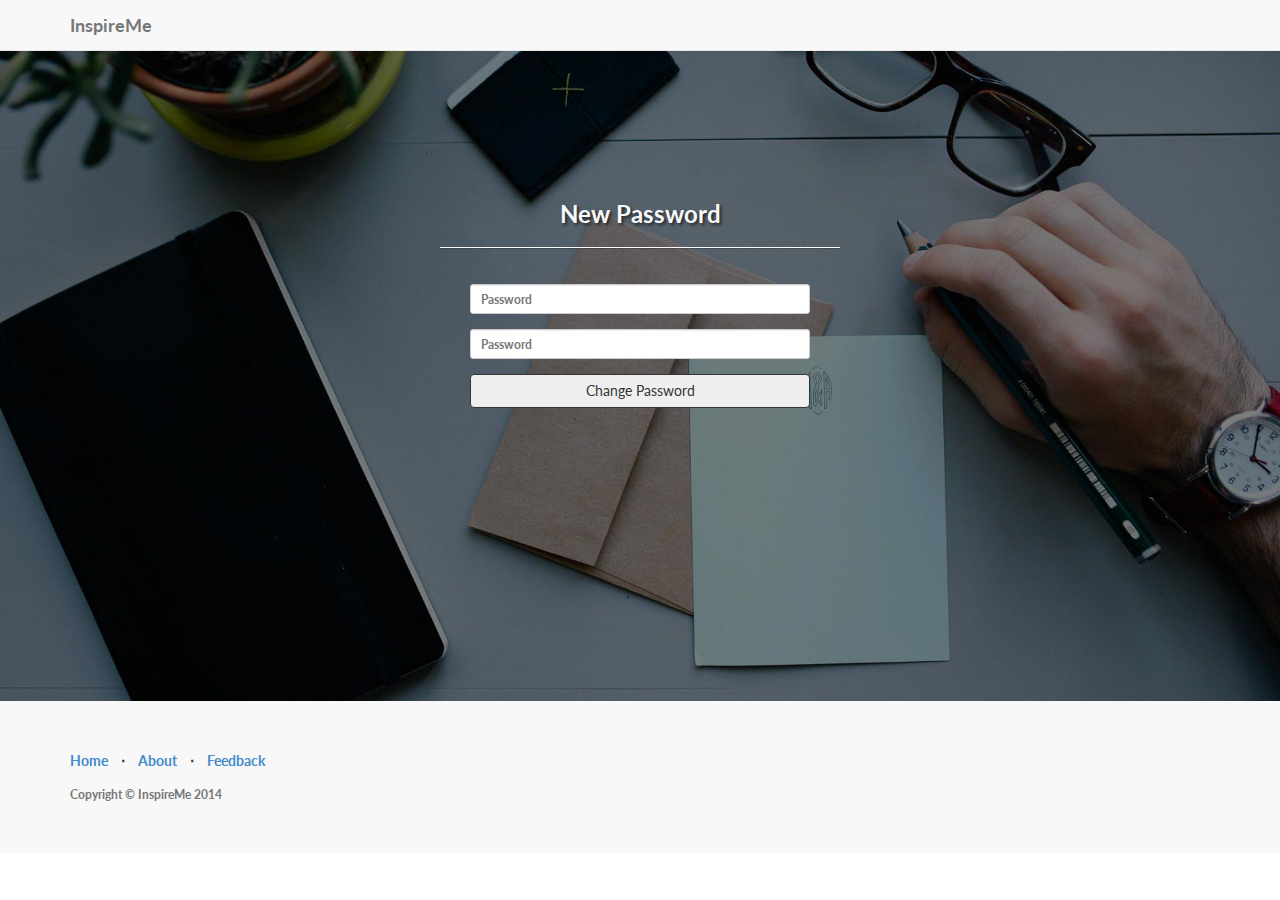
<file: restwebservice/WebContent/newpassword.html>
<!DOCTYPE html>
<html lang="en">

<head>

    <meta charset="utf-8">
    <meta http-equiv="X-UA-Compatible" content="IE=edge">
    <meta name="viewport" content="width=device-width, initial-scale=1">
    <meta name="description" content="">
    <meta name="author" content="">

    <title>InspireMe - New Password</title>

    <!-- Bootstrap Core CSS -->
    <link href="css/bootstrap.min.css" rel="stylesheet">

    <!-- Custom CSS -->
    <link href="css/landing-page.css" rel="stylesheet">
	<link href="css/login.css" rel="stylesheet">

    <!-- Custom Fonts -->
    <link href="font-awesome-4.1.0/css/font-awesome.min.css" rel="stylesheet" type="text/css">
    <link href="http://fonts.googleapis.com/css?family=Lato:300,400,700,300italic,400italic,700italic" rel="stylesheet" type="text/css">
	
	<script src="https://ajax.googleapis.com/ajax/libs/jquery/1.11.1/jquery.min.js"></script>

    <script src="js/newpassword.js"></script>
    <script src="js/loadHeader.js"></script> 


</head>

<body>

    <!-- Navigation -->
    <nav class="navbar navbar-default navbar-fixed-top" role="navigation">
        <div class="container">
            <!-- Brand and toggle get grouped for better mobile display -->
            <div class="navbar-header">
                <button type="button" class="navbar-toggle" data-toggle="collapse" data-target="#bs-example-navbar-collapse-1">
                    <span class="sr-only">Toggle navigation</span>
                    <span class="icon-bar"></span>
                    <span class="icon-bar"></span>
                    <span class="icon-bar"></span>
                </button>
                <a class="navbar-brand" href="index.html">InspireMe</a>
            </div>
            <!-- Collect the nav links, forms, and other content for toggling -->
            <div class="collapse navbar-collapse" id="bs-example-navbar-collapse-1">        
                
            </div>            
        </div>
    </nav>

    
	<!-- Header -->
    <div class="intro-header">

        <div class="container">

            <div class="row">
                <div class="col-lg-12">
                    <div class="intro-message">
                        <h3>New Password</h3>
                        <hr class="intro-divider">
						<div class="panel-body">
							<div class="col-md-4">
							</div>
							<div class="col-md-4">
								<form role="form" id="newpassword" method="post">
									

									<div class="form-group">
										<input type="password" name="password" id="registration_password" class="form-control input-sm" placeholder="Password">
									</div>

									<div class="form-group">
										<input type="password" name="registration_conf_pass" id="registration_conf_pass" class="form-control input-sm" placeholder="Password">
									</div>

										
									<input type="submit" id="newpasswordsubmit" value="Change Password" class="btn btn-block">
								</form>
							</div>
							<div class="col-md-4">
							</div>
						</div>			
                    </div>
                </div>
            </div>
        </div>
    </div>

   <!-- Footer -->
    <footer>
        <div class="container">
            <div class="row">
                <div class="col-lg-12">
                    <ul class="list-inline">
                        <li>
                            <a href="index.html">Home</a>
                        </li>
                        <li class="footer-menu-divider">&sdot;</li>
                        
                        <li>
                            <a href="#">About</a>
                        </li>                        
                        <li class="footer-menu-divider">&sdot;</li>
                        
                        <li>
                            <a href="feedback.html">Feedback</a>
                        </li>
                        <li class="footer-menu-divider"></li>
                        
                    </ul>
                    <p class="copyright text-muted small">Copyright &copy; InspireMe 2014</p>
                </div>
            </div>
        </div>
    </footer>
    
<!-- jQuery Version 1.11.0 -->
    <script src="js/jquery-1.11.0.js"></script>

    <!-- Bootstrap Core JavaScript -->
    <script src="js/bootstrap.min.js"></script>

</body>

</html>
</file>
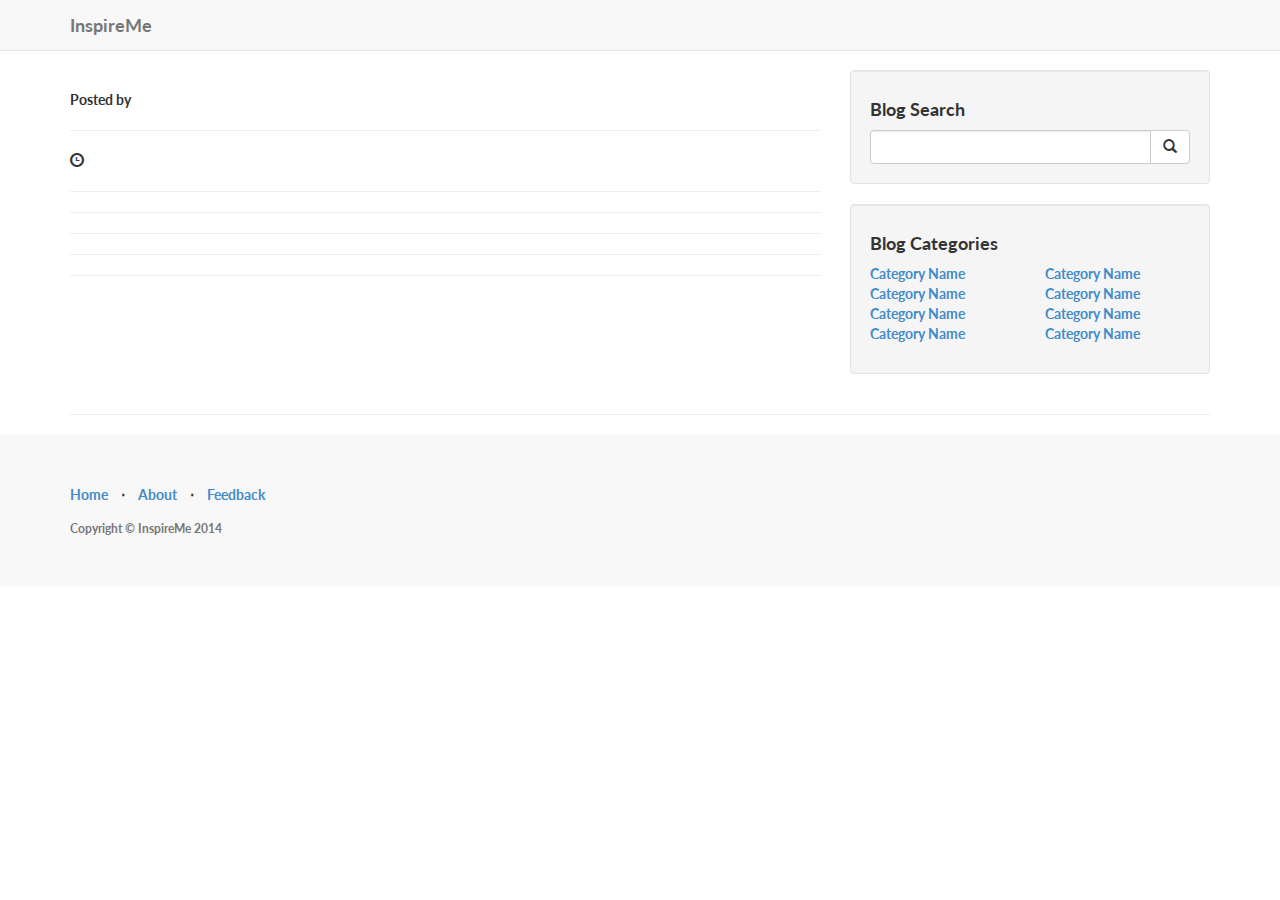
<file: restwebservice/WebContent/post.html>
<!DOCTYPE html>
<html lang="en">

<head>

    <meta charset="utf-8">
    <meta http-equiv="X-UA-Compatible" content="IE=edge">
    <meta name="viewport" content="width=device-width, initial-scale=1">
    <meta name="description" content="">
    <meta name="author" content="">

    <title>InspireMe</title>

    <!-- Bootstrap Core CSS -->
    <link href="css/bootstrap.min.css" rel="stylesheet">

    <!-- Custom CSS -->
    <link href="css/landing-page.css" rel="stylesheet">
    <link href="css/blog-post.css" rel="stylesheet">

    <!-- Custom Fonts -->
    <link href="font-awesome-4.1.0/css/font-awesome.min.css" rel="stylesheet" type="text/css">
    <link href="http://fonts.googleapis.com/css?family=Lato:300,400,700,300italic,400italic,700italic" rel="stylesheet" type="text/css">

	 <!-- Custom JS -->
    <script src="https://ajax.googleapis.com/ajax/libs/jquery/1.11.1/jquery.min.js"></script>
    <script src="js/post.js"></script>
    <script src="js/loadHeader.js"></script>

</head>

<body>

    <!-- Navigation -->
    <nav class="navbar navbar-default navbar-fixed-top" role="navigation">
        <div class="container">
            <!-- Brand and toggle get grouped for better mobile display -->
            <div class="navbar-header">
                <button type="button" class="navbar-toggle" data-toggle="collapse" data-target="#bs-example-navbar-collapse-1">
                    <span class="sr-only">Toggle navigation</span>
                    <span class="icon-bar"></span>
                    <span class="icon-bar"></span>
                    <span class="icon-bar"></span>
                </button>
                <a class="navbar-brand" href="index1.html">InspireMe</a>
            </div>
            <!-- Collect the nav links, forms, and other content for toggling -->
            <div class="collapse navbar-collapse" id="bs-example-navbar-collapse-1">               
            </div>
            <!-- /.navbar-collapse -->
        </div>
        <!-- /.container -->
    </nav>

    <!-- Page Content -->
    <div class="container">
        <div class="row">
            <!-- Blog Post Content Column -->
            <div class="col-lg-8">
                <!-- Title -->
                <h1 id="title"></h1>

                <!-- Author -->
                <p class="users">
                    Posted by <a href="#" id="users"></a>
                </p>
                <hr>
                
                <!-- Date/Time -->
                <p id="datetime"><span class="glyphicon glyphicon-time" ></span></p>
                <hr>
                <hr>

                <!-- Post Content -->
                <p class="lead" id="text"></p>               
                <hr>
                
                <div id="delete_post_div">                
                </div>
                <hr>

                <!-- Comment -->
                <div class="comments">
                </div>                
                <hr> 
                 
                <!-- Comments Form -->
                <div id="send_comment_div">
                </div>          
            </div>

            <!-- Blog Sidebar Widgets Column -->
            <div class="col-md-4">
                <!-- Blog Search Well -->
                <div class="well">
                    <h4>Blog Search</h4>
                    <div class="input-group">
                        <input type="text" class="form-control">
                        <span class="input-group-btn">
                            <button class="btn btn-default" type="button">
                                <span class="glyphicon glyphicon-search"></span>
                        </button>
                        </span>
                    </div>
                    <!-- /.input-group -->
                </div>

                <!-- Blog Categories Well -->
                <div class="well">
                    <h4>Blog Categories</h4>
                    <div class="row">
                        <div class="col-lg-6">
                            <ul class="list-unstyled">
                                <li><a href="#">Category Name</a>
                                </li>
                                <li><a href="#">Category Name</a>
                                </li>
                                <li><a href="#">Category Name</a>
                                </li>
                                <li><a href="#">Category Name</a>
                                </li>
                            </ul>
                        </div>
                        <div class="col-lg-6">
                            <ul class="list-unstyled">
                                <li><a href="#">Category Name</a>
                                </li>
                                <li><a href="#">Category Name</a>
                                </li>
                                <li><a href="#">Category Name</a>
                                </li>
                                <li><a href="#">Category Name</a>
                                </li>
                            </ul>
                        </div>
                    </div>
                </div>
            </div>
        </div>
        <hr>
    </div>
	    
    <!-- Footer -->
    <footer>
        <div class="container">
            <div class="row">
                <div class="col-lg-12">
                    <ul class="list-inline">
                        <li>
                            <a href="index.html">Home</a>
                        </li>
                        <li class="footer-menu-divider">&sdot;</li>
                        
                        <li>
                            <a href="#">About</a>
                        </li>                        
                        <li class="footer-menu-divider">&sdot;</li>
                        
                        <li>
                            <a href="feedback.html">Feedback</a>
                        </li>
                        <li class="footer-menu-divider"></li>
                        
                    </ul>
                    <p class="copyright text-muted small">Copyright &copy; InspireMe 2014</p>
                </div>
            </div>
        </div>
    </footer>

    <!-- jQuery Version 1.11.0 -->
    <script src="js/jquery-1.11.0.js"></script>

    <!-- Bootstrap Core JavaScript -->
    <script src="js/bootstrap.min.js"></script>

</body>

</html>
</file>
<file: restwebservice/WebContent/css/landing-page.css>
body,
html {
    width: 100%;
    height: 100%;
}

body,
h1,
h2,
h3,
h4,
h5,
h6 {
    font-family: "Lato","Helvetica Neue",Helvetica,Arial,sans-serif;
    font-weight: 700;
}

.lead {
    font-size: 18px;
    font-weight: 400;
}

.intro-header {
    padding-top: 50px; 
    padding-bottom: 50px;
    text-align: center;
    color: #f8f8f8;
    background: url(../img/intro-bg.jpg) no-repeat center center;
    background-size: cover;
}

.intro-message {
    position: relative;
    padding-top: 20%;
    padding-bottom: 20%;
}

.intro-message > h1 {
    margin: 0;
    text-shadow: 2px 2px 3px rgba(0,0,0,0.6);
    font-size: 5em;
}

.intro-divider {
    width: 400px;
    border-top: 1px solid #f8f8f8;
    border-bottom: 1px solid rgba(0,0,0,0.2);
}

.intro-message > h3 {
    text-shadow: 2px 2px 3px rgba(0,0,0,0.6);
}

@media(max-width:767px) {
    .intro-message {
        padding-bottom: 15%;
    }

    .intro-message > h1 {
        font-size: 3em;
    }

    ul.intro-social-buttons > li {
        display: block;
        margin-bottom: 20px;
        padding: 0;
    }

    ul.intro-social-buttons > li:last-child {
        margin-bottom: 0;
    }

    .intro-divider {
        width: 100%;
    }
}

.network-name {
    text-transform: uppercase;
    font-size: 14px;
    font-weight: 400;
    letter-spacing: 2px;
}

.content-section-a {
    padding: 50px 0;
    background-color: #f8f8f8;
}

.content-section-b {
    padding: 50px 0;
    border-top: 1px solid #e7e7e7;
    border-bottom: 1px solid #e7e7e7;
}

.section-heading {
    margin-bottom: 30px;
}

.section-heading-spacer {
    float: left;
    width: 200px;
    border-top: 3px solid #e7e7e7;
}

.banner {
    padding: 100px 0;
    color: #f8f8f8;
    background: url(../img/banner-bg.jpg) no-repeat center center;
    background-size: cover;
}

.banner h2 {
    margin: 0;
    text-shadow: 2px 2px 3px rgba(0,0,0,0.6);
    font-size: 3em;
}

.banner ul {
    margin-bottom: 0;
}

.banner-social-buttons {
    float: right;
    margin-top: 0;
}

@media(max-width:1199px) {
    ul.banner-social-buttons {
        float: left;
        margin-top: 15px;
    }
}

@media(max-width:767px) {
    .banner h2 {
        margin: 0;
        text-shadow: 2px 2px 3px rgba(0,0,0,0.6);
        font-size: 3em;
    }

    ul.banner-social-buttons > li {
        display: block;
        margin-bottom: 20px;
        padding: 0;
    }

    ul.banner-social-buttons > li:last-child {
        margin-bottom: 0;
    }
}



footer {
    padding: 50px 0;
    background-color: #f8f8f8;
}

p.copyright {
    margin: 15px 0 0;
}
</file>
<file: restwebservice/WebContent/css/login.css>
#container1 {
    background-color: none;
}

.centered-form {
    margin-top: 120px;
    margin-bottom: 120px;
}

.centered-form .panel {
    background: rgba(255, 255, 255, 0.8);
    box-shadow: rgba(0, 0, 0, 0.3) 20px 20px 20px;
}

.intro-message {
	padding-top: 11.5%;
}

.col-md-4{
	margin: 0 auto;
}

.btn {
color: #333;
border-color: #333;
}
.input-sm.feed{
	 height: 100px;
	 text-align:left;
}
</file>
<file: restwebservice/WebContent/css/blog-post.css>
body {
    padding-top: 70px; 
}
</file>
